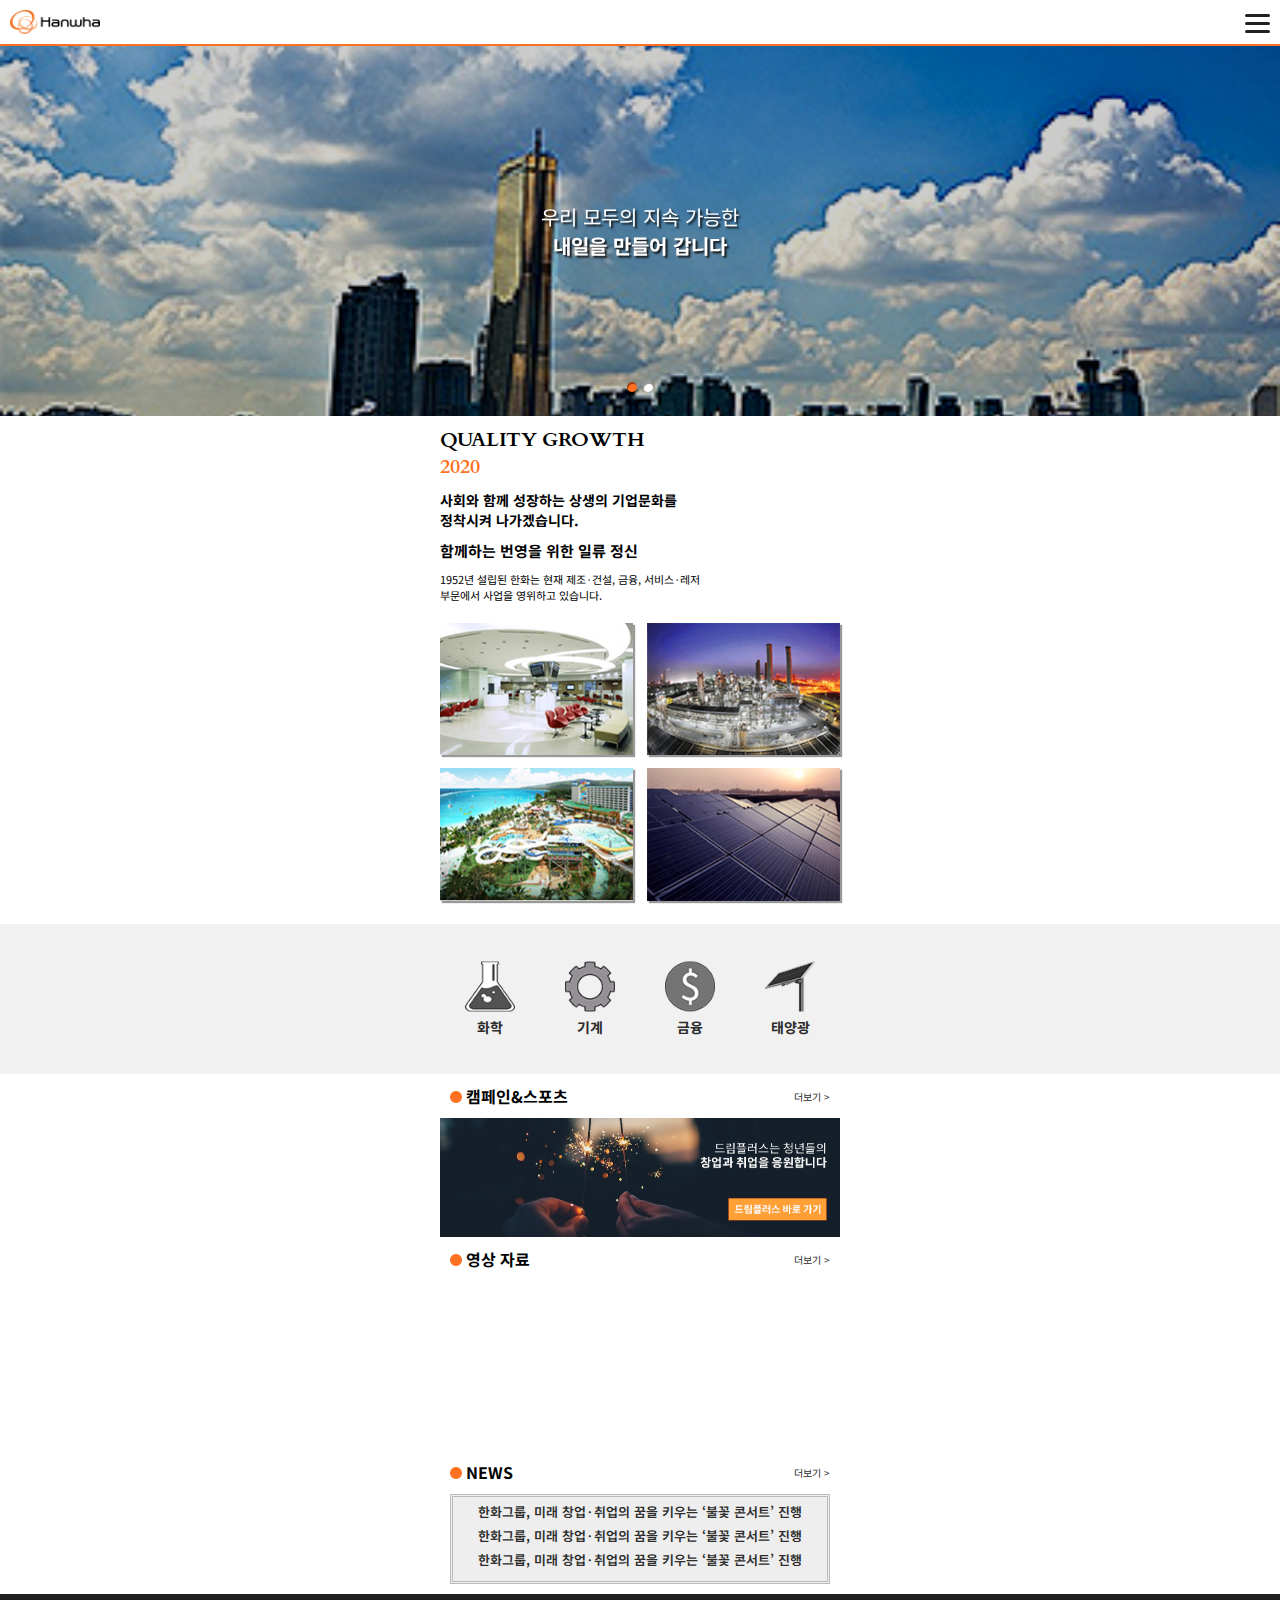
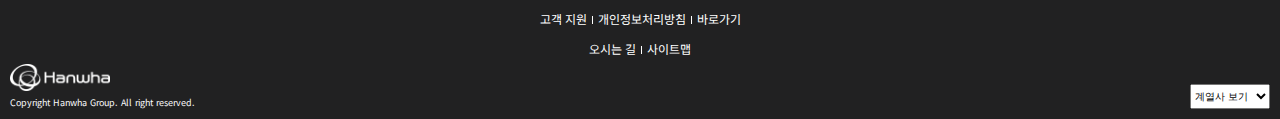
<file: mobile/index.html>
<!doctype html>
<html lang="ko">
	<head>
		<meta charset="utf-8">
		<meta name="viewport" content="width=device-width, initial-scale=1, minimum-scale=1, maximum-scale=1, user-scalable=no">
		<title>한화그룹</title>
		<link rel="stylesheet" href="css/slick.css" type="text/css">
		<link rel="stylesheet" href="css/style.css" type="text/css">
		<link href="https://fonts.googleapis.com/css?family=Noto+Sans+KR" rel="stylesheet">
		<link href="https://fonts.googleapis.com/css?family=Cardo" rel="stylesheet">
		<script type="text/javascript" src="https://code.jquery.com/jquery-3.3.1.min.js"></script>
		<script type="text/javascript" src="js/slick.min.js"></script>
		<script type="text/javascript">
			$(document).ready(function(){
				$(".regular").slick({
						dots: true,
						infinite: true,
						slidesToShow: 1,
						slidesToScroll: 1,
						autoplay: true,
						autoplaySpeed:500,
						prevArrow: '<i class="far fa-arrow-alt-circle-left prevBtn"></i>',
						nextArrow: '<i class="far fa-arrow-alt-circle-right nextBtn"></i>'
					});
				$('#header').load('include/header.html')
				$('#footer').load('include/footer.html')
				})
		</script>
	</head>
	<body>
		<!--전체-->
		<div id="wrap">
			<!--헤더-->
			<header id="header">
				
			</header>
			<!--헤더-->
			<!--컨테이너-->
			<div id="container">
				<!--메인슬라이더-->
				<div class="mainSlider">
					<section class="regular slide">
						<div class="bgImg">
							<a href=""></a>
						</div>
						<div class="bgImg">
							<a href=""></a>
						</div>
					</section>
					<!--텍스트-->
					<div class="sliderText">우리 모두의 지속 가능한<br><b>내일을 만들어 갑니다</b></div>
					<!--텍스트-->
				</div>
				<!--메인슬라이더-->
				<!--mainRow1-->
				<div class="mainRow1">
					<div class="inner">
						<!--mainRow1Text-->
						<h1>
							QUALITY GROWTH <br>
							<span>2020</span>
						</h1>
						<ul>
							<li><h3>사회와 함께 성장하는 상생의 기업문화를<br>정착시켜 나가겠습니다.</h3></li>
							<li><h2>함께하는 번영을 위한 일류 정신</h2></li>
							<li><p>1952년 설립된 한화는 현재 제조·건설, 금융, 서비스·레저<br>부문에서 사업을 영위하고 있습니다.</p></li>
						</ul>
						<!--mainRow1Text-->
						<!--mainRow1Img-->
						<ul class="row1Img cf">
							<li><img src="../images/mainRow1Img1.png" alt=""></li>
							<li><img src="../images/mainRow1Img2.png" alt=""></li>
							<li><img src="../images/mainRow1Img3.png" alt=""></li>
							<li><img src="../images/mainRow1Img4.png" alt=""></li>
						</ul>
						<!--mainRow1Img-->
					</div>
				</div>
				<!--mainRow1-->
				<!--mainRow2-->
				<div class="mainRow2">
					<div class="inner">
							<ul class="cf">
								<li>
									<a href="">
										<img src="../mobile/images/icon1.png" alt="" width="50px">
										<p>화학</p>
									</a>
								</li>
								<li>
									<a href="">
										<img src="../mobile/images/icon2.png" alt="" width="50px">
										<p>기계</p>
									</a>
								</li>
								<li>
									<a href="">
										<img src="../mobile/images/icon3.png" alt="" width="50px">
										<p>금융</p>
									</a>
								</li>
								<li>
									<a href="">
										<img src="../mobile/images/icon4.png" alt="" width="50px">
										<p>태양광</p>
									</a>
								</li>
							</ul>
						</div>
				</div>
				<!--mainRow2-->
				<!--mainRow3-->
				<div class="mainRow3 inner">
					<!--캠페인-->
					<div class="sport">
						<div class="row3Title cf">
							<span><img src="../images/pointCircle.png" width="12px" alt=""></span>
							<h3>캠페인&스포츠</h3>
							<p><a href="">더보기 ></a></p>
						</div>
						<div class="inner">
							<a href=""><img src="../images/banner.png" alt=""></a>
						</div>
					</div>
					<!--캠페인-->
					<!--영상-->
					<div class="video">
						<div class="row3Title cf">
							<span><img src="../images/pointCircle.png" width="12px" alt=""></span>
							<h3>영상 자료</h3>
							<p><a href="">더보기 ></a></p>
							<iframe width="100%" height="169" src="https://www.youtube.com/embed/vESZysYZhL4?autoplay=1" frameborder="0" allow="encrypted-media" allowfullscreen></iframe>
						</div>
					</div>
					<!--영상-->
					<!--뉴스-->
					<div class="news">
						<div class="row3Title cf">
							<span><img src="../images/pointCircle.png" width="12px" alt=""></span>
							<h3>NEWS</h3>
							<p><a href="">더보기 ></a></p>
							<ul class="newsInfo">
								<li><a href="">한화그룹, 미래 창업·취업의 꿈을 키우는 ‘불꽃 콘서트’ 진행</a></li>
								<li><a href="">한화그룹, 미래 창업·취업의 꿈을 키우는 ‘불꽃 콘서트’ 진행</a></li>
								<li><a href="">한화그룹, 미래 창업·취업의 꿈을 키우는 ‘불꽃 콘서트’ 진행</a></li>
							</ul>
						</div>
					</div>
					<!--뉴스-->
				</div>
				<!--mainRow3-->
			</div>
			<!--컨테이너-->
			<!--푸터-->
			<footer id="footer">
				
			</footer>
			<!--푸터-->
		</div>
		<!--전체-->
	</body>
</html>
</file>
<file: mobile/css/style.css>
@charset "utf-8";
body,h1,h2,h3,h4,h5,h6,p,dl,dd{
	margin: 0;
}
body{
	font-family: 'Noto Sans KR', sans-serif;
	width: 100%;
}
ul{
	margin: 0;
	padding: 0;
	list-style: none;
}
a{
	text-decoration: none;
}
.cf:after{
	content: "";
	display: block;
	clear: both;
}
.inner{
	width: 100%;
	max-width: 400px;
	margin: 0 auto;
}
.slick-slide img{
	width: 100%;
}
.prevBtn,.nextBtn{
	cursor: pointer;
	font-size: 30px;
	position: absolute;
	top: 50%;
	margin-top: -15px;
	z-index: 1;
}
.prevBtn{
	left: 30px;
}
.nextBtn{
	right: 30px;
}
.slick-dots{
	text-align: center;
	position: absolute;
	bottom: 10px;
	width: 100%;
}
.slick-dots li{
	width: 10px;
	height: 10px;
	display: inline-block;
	background: #fff;
	border-radius: 50%;
	box-shadow: inset 1px 2px rgba(0,0,0,0.4);
	margin: 0 3px;
	cursor: pointer;
}
.slick-dots li.slick-active{
	background: #ff7021;
}
.slick-dots button{
	border: 0;
	font-size: 0;
	padding: 0;
}
/*전체*/
#wrap{
	width: 100%;
}

/*헤더*/
#header{
	border-bottom: 2px solid #ff7021;
	padding: 10px;
	position: relative;
}
#header h1{
	width: 90px;
	height: 24px;
	background: url(../../images/logo.png) no-repeat;
	background-size: 90px 24px;
	text-indent: -9999px;
}
#header h1 a{
	height: 100%;
	display: block;
}
.panel{
	position: absolute;
	top: 50%;
	margin-top: -8px;
	right: 10px;
}
.panel a{
	display: block;
}
.panel a span{
	width: 25px;
	height: 3px;
	background: #222;
	border-radius: 4px;
	display: block;
	text-indent: -9999px;
	margin: 5px 0;
}
.panel a:before,.panel a:after{
	content: "";
	width: 25px;
	height: 3px;
	background: #222;
	border-radius: 4px;
	display: block;
}

/*컨테이너*/
#container{}
.mainSlider{
	height: 370px;
	text-align: center;
	color: #fff;
	position: relative;
}
.mainSlider .bgImg{
	height: 370px;
	filter: brightness(80%);
	background: url(../../images/sliderImg.png) no-repeat center center;
	background-size: cover;
}
.mainSlider .bgImg a{}
.sliderText{
	width: 100%;
	position: absolute;
	top:50%;
	left:50%;
	transform: translate(-50%, -50%);
	font-size: 20px;
	text-align: center;
	text-shadow: 2px 2px 2px #111;
}

/*mainRow1*/
.mainRow1{
	margin-top: 10px;
	padding: 0 10px;
}
.mainRow1 h1{
	font-family: 'Cardo', serif;
	font-size: 20px;
}
.mainRow1 h1 span{
	color: #ff7021;
}
.mainRow1 li{
	font-size: 12px;
	margin-top: 10px;
}
.mainRow1 li h3{
	font-size: 14px;
}
.mainRow1 li h2{
	font-size: 15px;
}
.mainRow1 li p{
	font-size: 11px;
}
.row1Img{
	margin-top: 10px;
	width: 100%;
}
.row1Img li{
	float: left;
	width: calc(50% - 7px);
	margin-right: 14px;
}
.row1Img li:nth-child(2){
	margin-right: 0;
}
.row1Img li:last-child{
	margin-right: 0;
}
.row1Img li img{
	width: 100%;
	box-shadow: 2px 2px 1px #999;
}

/*mainRow2*/
.mainRow2{
	height: 150px;
	margin-top: 20px;
	background: #f1f1f1;
	width: 100%;
}
.mainRow2 li{
	float: left;
	margin: 0 10px;
	width: calc(25% - 20px);
	text-align: center;
	position: relative;
	top: 50%;
	transform: translate(0, 50%);
}
.mainRow2 li a{}
.mainRow2 li a img{
	height: 100%;
}
.mainRow2 li a p{
	color: #2c2c2c;
	font-weight: bold;
	font-size: 14px;
}

/*mainRow3*/
.mainRow3{
	margin-top: 10px;
}
.sport{}
.row3Title{
	margin-top: 5px;
}
.row3Title span img{
	margin-left: 10px;
}
.row3Title h3{
	display: inline-block;
	font-size: 16px;
	font-weight: bold;
}
.row3Title p{
	float: right;
	margin-top: 5px;
	margin-right: 10px;
	font-size: 10px;
}
.row3Title p a{
	color: #2c2c2c;
}
.row3Title iframe{
	display: block;
	margin-left: 50%;
	transform: translate(-50%,0);
}
.sport a img{
	width: 100%;
	margin-top: 10px;
}
.video{
	margin-top: 5px;
}
.video iframe{
	margin-top: 10px;
}
.news{
	margin-top: 10px;
}
.newsInfo{
	padding: 0 10px;
	margin: 0 auto;
	margin-top: 10px;
	width: 95%;
	height: 90px;
	border: 3px double #bbb;
	box-sizing: border-box;
	background: #eee;
	text-align: center;
	font-size: 13px;
}
.newsInfo li{
	margin-top: 5px;
	overflow: hidden;
	text-overflow: ellipsis;
	white-space: nowrap;
}
.newsInfo li a{
	color: #2c2c2c;
	font-weight: 600;
}

/*푸터*/
#footer{
	margin-top: 10px;
	padding: 10px;
	background: #212122;
	color: #fafafa;
}
.footerMenu{
	text-align: center;
	font-size: 0;
}
.footerMenu ul li{
	display: inline-block;
	line-height: 30px;
	font-size: 12px;
}
.footerMenu ul li:after{
	content: "";
	display: inline-block;
	width: 1px;
	height: 8px;
	background: #fff;
	margin: 0 5px;
}
.footerMenu ul li:last-child:after{
	display: none;
}
.footerMenu ul li a{
	color: #fff;
}
.footerBottom{
	position: relative;
}
.footerBottom{}
.footerBottom img{}
.footerBottom p{
	font-size: 9px;
}
.select{
	position: absolute;
	right: 0;
	bottom: 0;
}
.select select{
	width: 80px;
	padding: 5px 0;
	font-size: 10px;
}
</file>
